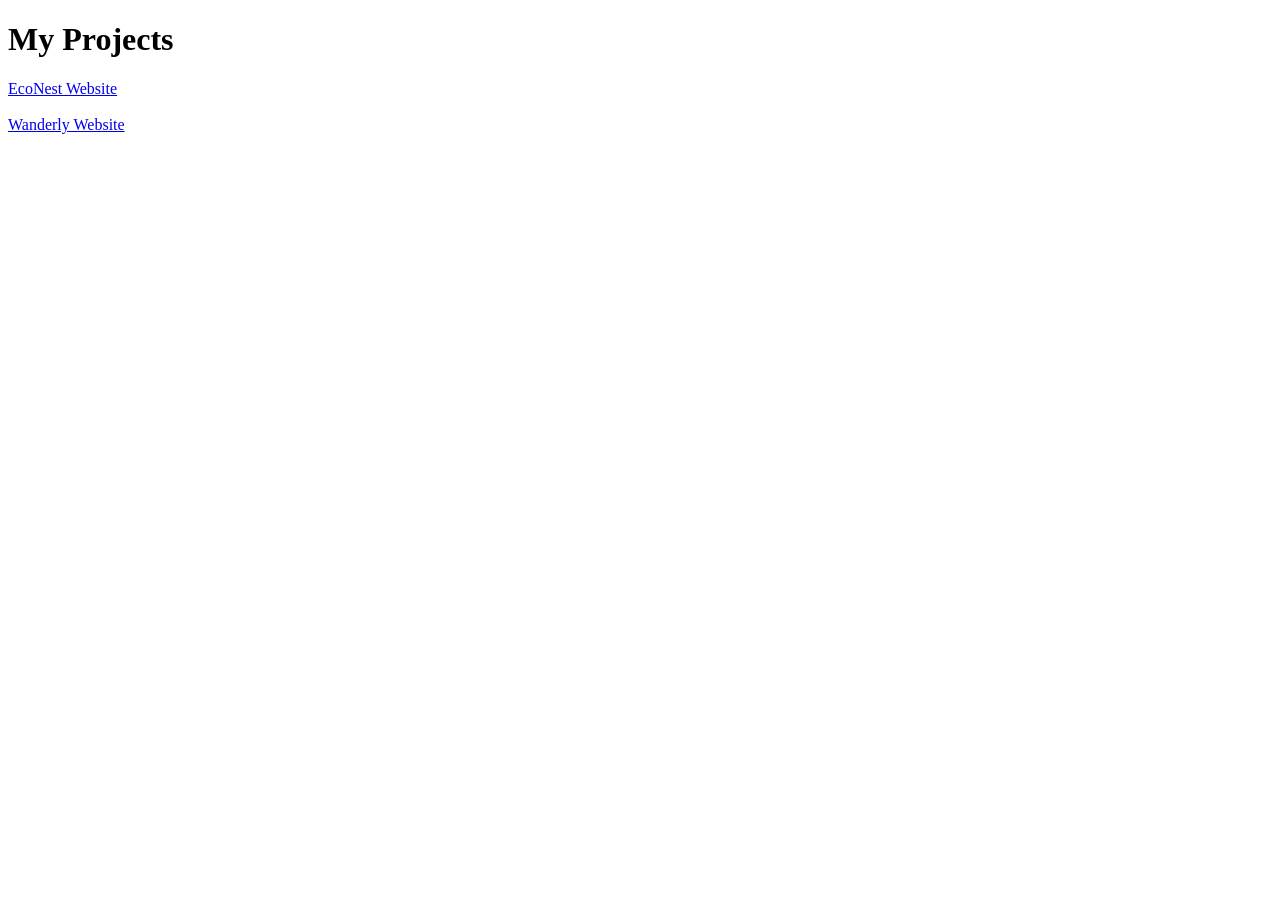
<file: index.html>
<!DOCTYPE html>
<html lang="en">
<head>
    <meta charset="UTF-8">
    <meta name="viewport" content="width=device-width, initial-scale=1.0">
    <title>My Projects</title>
</head>
<body>

    <h1>My Projects</h1>

    <a href="EcoNest/">EcoNest Website</a>
    <br><br>

    <a href="Wanderly/">Wanderly Website</a>

</body>
</html>
</file>
